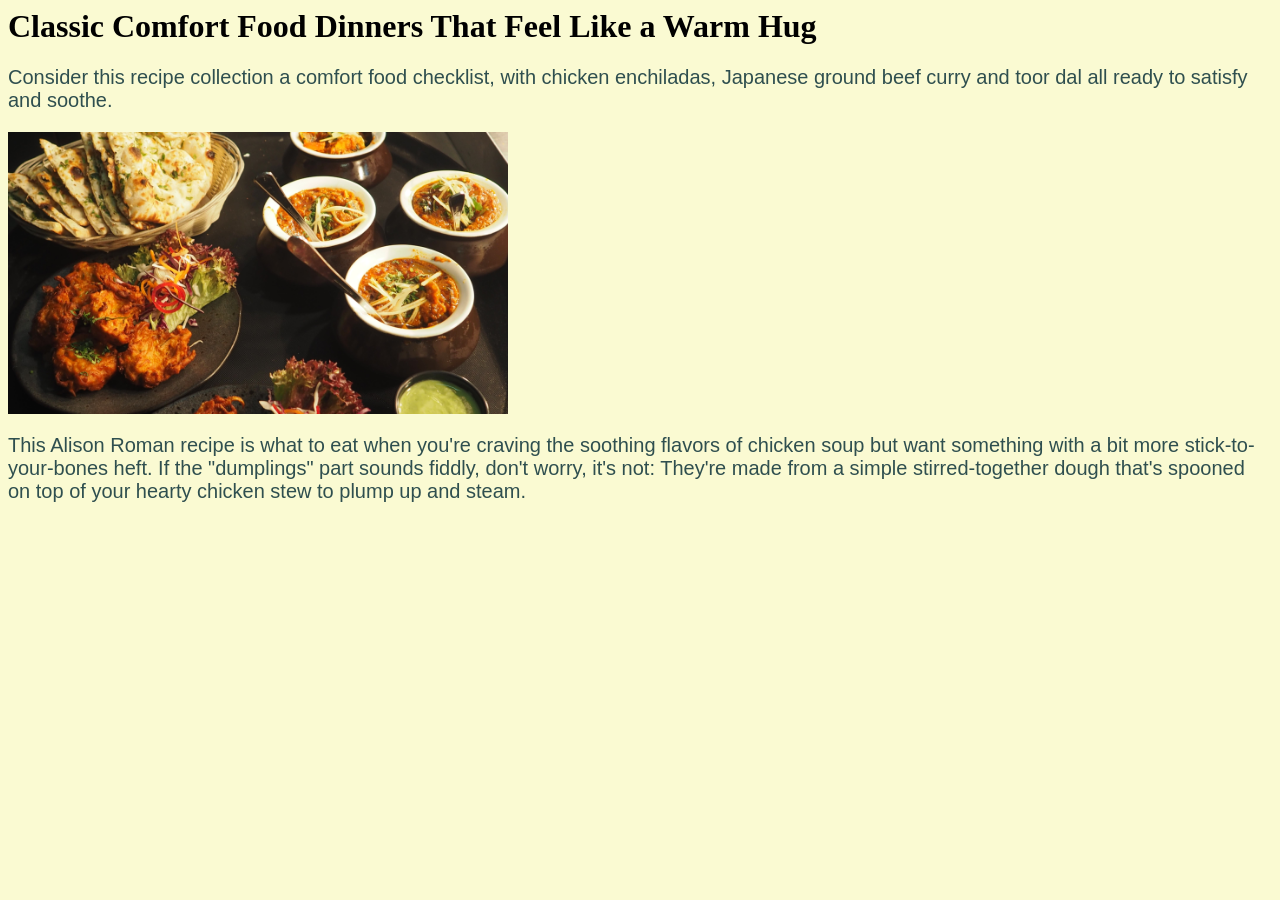
<file: page 2.html>
<html>

    <head>
        <title>Classic Comfort Food Dinners</title>

        <link rel="stylesheet" href="Color.css">
    </head>

    <body style="background-color: lightgoldenrodyellow;">

        <h1>Classic Comfort Food Dinners That Feel Like a Warm Hug</h1>

        <p>Consider this recipe collection a comfort food checklist, with chicken enchiladas, Japanese ground beef curry and toor dal all ready to satisfy and soothe.</p>

        <img src="graphics/cooking.png" width="500" alt="Chicken and dumplings">

        <p>This Alison Roman recipe is what to eat when you're craving the soothing flavors of chicken soup but want something with a bit more stick-to-your-bones heft. If the "dumplings" part sounds fiddly, don't worry, it's not: They're made from a simple stirred-together dough that's spooned on top of your hearty chicken stew to plump up and steam.</p>

    </body>

</html>
</file>
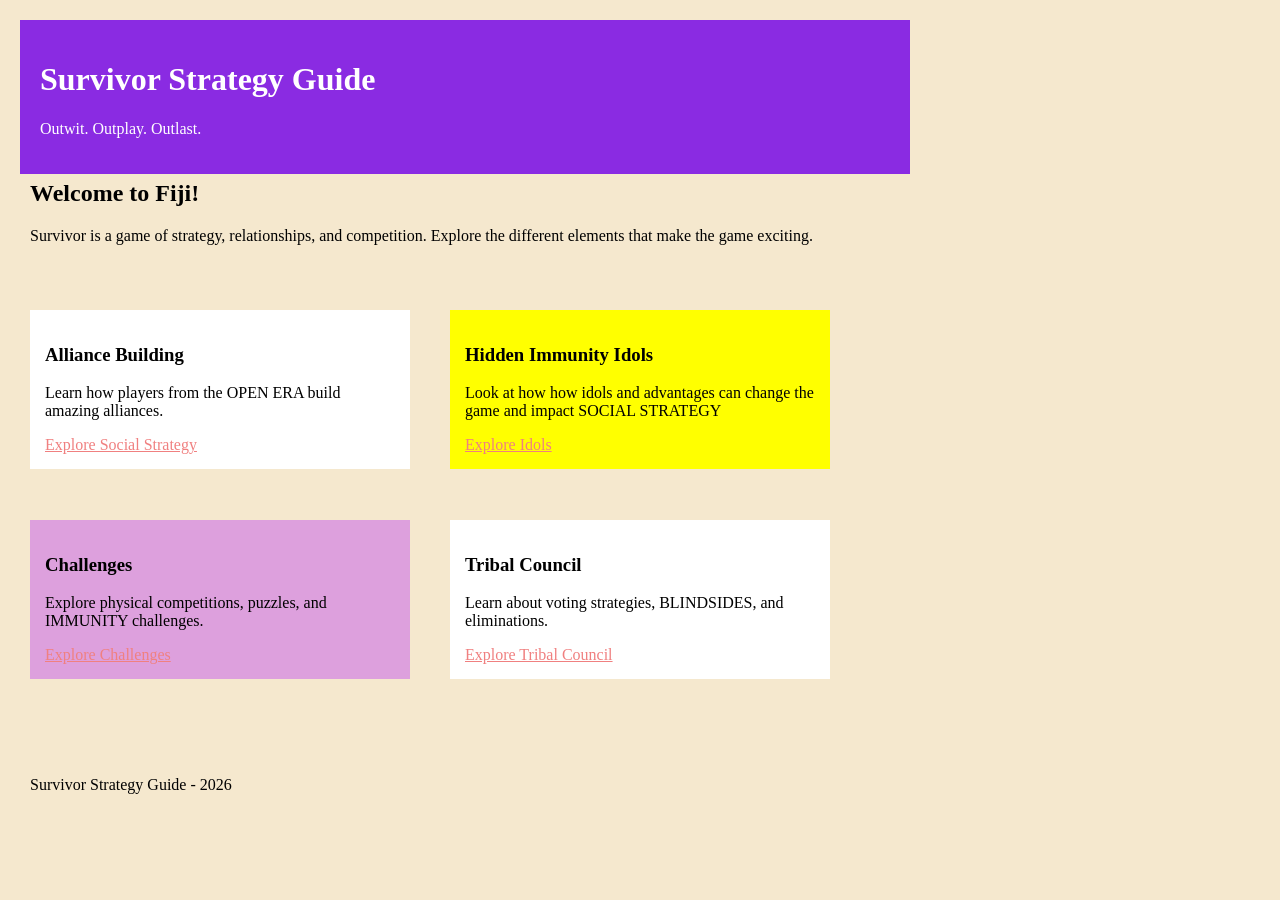
<file: survivor.html>
<!DOCTYPE html>
<html>

<head>
    <title>Survivor Strategy Guide</title>
    <link rel="stylesheet" href="survive.css">
</head>

<body>

<div id="header">
    <h1>Survivor Strategy Guide</h1>
    <p>Outwit. Outplay. Outlast.</p>
</div>

<div id="intro">
    <h2>Welcome to Fiji!</h2>
    <p>
        Survivor is a game of strategy,
        relationships, and competition.
        Explore the different elements
        that make the game exciting.
    </p>
</div>

<div id="alliances">
    <h3>Alliance Building</h3>
    <p>
        Learn how players from the OPEN ERA build amazing alliances. 
    </p>
    <a href="https://www.cbs.com/shows/survivor/">
        Explore Social Strategy
    </a>
</div>

<div id="idols">
    <h3>Hidden Immunity Idols</h3>
    <p>
        Look at how how idols and advantages
        can change the game and impact SOCIAL STRATEGY
    </p>
    <a href="https://survivor.fandom.com/wiki/Hidden_Immunity_Idol">
        Explore Idols
    </a>
</div>

<div id="challenges">
    <h3>Challenges</h3>
    <p>
        Explore physical competitions,
        puzzles, and IMMUNITY challenges. 
    </p>
    <a href="https://survivor.fandom.com/wiki/Challenge">
        Explore Challenges
    </a>
</div>

<div id="tribal">
    <h3>Tribal Council</h3>
    <p>
        Learn about voting strategies,
        BLINDSIDES, and eliminations.
    </p>
    <a href="https://survivor.fandom.com/wiki/Tribal_Council">
        Explore Tribal Council
    </a>
</div>

<div id="footer">
    <p>Survivor Strategy Guide - 2026</p>
</div>

</body>
</html>
</file>
<file: Color.css>
body{
    background-color:goldenrod;
    background-image: url(graphics/torch.png);
}

p{
    color:darkslategrey;
    font-size: 20px;
    font-family: 'Trebuchet MS', 'Lucida Sans Unicode', 'Lucida Grande', 'Lucida Sans', Arial, sans-serif;
}

hr{
    color: darkslategrey
    height: 10px;
    width: 50%;
}
</file>
<file: survive.css>
body {
    background-color: #F5E8CE;
    font-family: Georgia, serif;
    color: black;
}

#header {
    position: absolute;
    top: 20px;
    left: 20px;
    background-color: blueviolet;
    color: white;
    width: 850px;
    padding: 20px;
}

#intro {
    position: absolute;
    top: 160px;
    left: 30px;
    width: 800px;
}

#alliances {
    position: absolute;
    top: 310px;
    left: 30px;
    width: 350px;
    background-color: white;
    padding: 15px;
}

#idols {
    position: absolute;
    top: 310px;
    left: 450px;
    width: 350px;
    background-color: yellow;
    padding: 15px;
}

#challenges {
    position: absolute;
    top: 520px;
    left: 30px;
    width: 350px;
    background-color: plum;
    padding: 15px;
}

#tribal {
    position: absolute;
    top: 520px;
    left: 450px;
    width: 350px;
    background-color: white;
    padding: 15px;
}

#footer {
    position: absolute;
    top: 760px;
    left: 30px;
}

a {
    color: lightcoral;
}

a:hover {
    color: blue;
}
</file>
